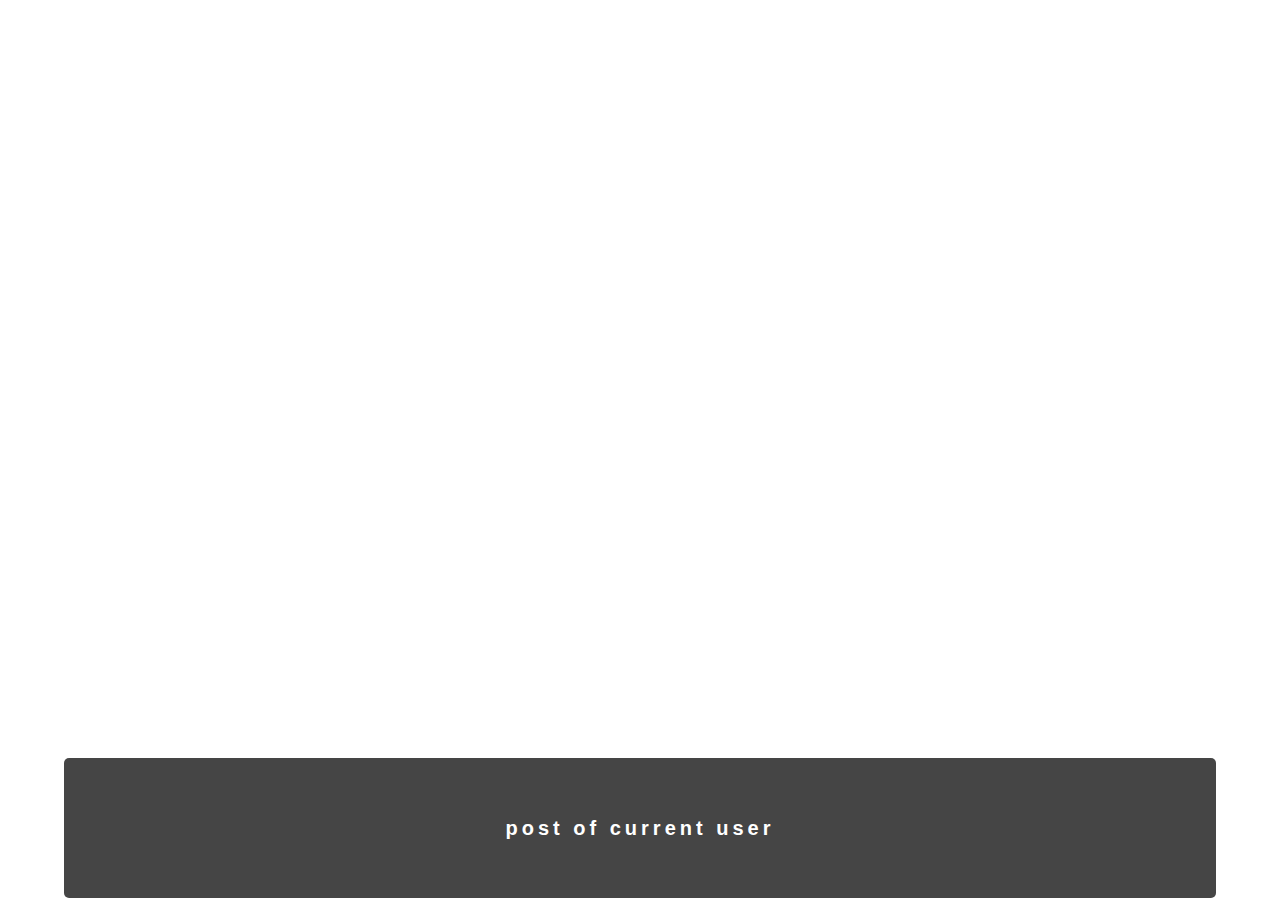
<file: project/user-details.html>
<!doctype html>
<html lang="en">
<head>
    <meta charset="UTF-8">
    <meta name="viewport"
          content="width=device-width, user-scalable=no, initial-scale=1.0, maximum-scale=1.0, minimum-scale=1.0">
    <meta http-equiv="X-UA-Compatible" content="ie=edge">
    <style>
        @import url('https://fonts.googleapis.com/css2?family=Raleway:wght@400;700&display=swap');
        @import url('https://fonts.googleapis.com/css2?family=Dancing+Script:wght@700&family=Josefin+Sans:ital@1&display=swap');

        body {
            background-image: url("https://celes.club/uploads/posts/2022-05/1652867627_1-celes-club-p-fon-loft-krasivie-1.jpg");
        }
    </style>
    <link rel="stylesheet" href="styl.css">
    <title>Document</title>
</head>
<body>
<script src="mainuser.js"></script>
</body>
</html>
</file>
<file: project/styl.css>
/*Style index.HTML*/
.usersDiv {
    width: 624px;
    height: 600px;

    display: flex;
    justify-content: center;
    flex-direction: row;
    flex-wrap: wrap;
    align-items: center;
    position: absolute;
    top: 50%;
    left: 50%;
    transform: translate(-50%, -50%);

}

.blokIdName {
    width: 310px;
    height: 120px;
    background-color: rgba(29, 36, 33, 0.05);
    text-align: center;
    display: flex;
    justify-content: space-around;
    flex-direction: column;
    border: 1px solid #00FFCB;
    border-radius: 10%;
    box-shadow: 0 0 60px rgba(0, 255, 203, .64);
    font-size: 18px;
    font-family: 'Nunito', sans-serif;
    color: whitesmoke;
}


.knopka {
    min-width: 280px;
    min-height: 40px;
    font-family: 'Nunito', sans-serif;
    font-size: 18px;
    text-transform: uppercase;
    letter-spacing: 1.3px;
    font-weight: 700;
    color: #313133;
    background: linear-gradient(90deg, rgba(129, 230, 217, 1) 0%, rgba(79, 209, 197, 1) 100%);
    border: none;
    border-radius: 100px;
    box-shadow: 12px 12px 24px rgba(79, 209, 197, .64);
    transition: all 0.3s ease-in-out 0s;
    cursor: pointer;
    outline: none;
    position: relative;
    padding: 5px;
}

.knopka::before {
    content: '';
    border-radius: 1000px;
    min-width: calc(280px + 12px);
    min-height: calc(40px + 12px);
    border: 6px solid #00FFCB;
    box-shadow: 0 0 60px rgba(0, 255, 203, .64);
    position: absolute;
    top: 50%;
    left: 50%;
    transform: translate(-50%, -50%);
    opacity: 0;
    transition: all .3s ease-in-out 0s;
}

.knopka:hover, .button:focus {
    color: #313133;
    transform: translateY(-6px);
}

.knopka:hover::before, button:focus::before {
    opacity: 1;
}

.knopka::after {
    content: '';
    width: 30px;
    height: 30px;
    border-radius: 100%;
    border: 6px solid #00FFCB;
    position: absolute;
    z-index: -1;
    top: 50%;
    left: 50%;
    transform: translate(-50%, -50%);
    animation: ring 1.5s infinite;
}

button:hover::after, button:focus::after {
    animation: none;
    display: none;
}

@keyframes ring {
    0% {

        height: 30px;
        opacity: 1;
    }
    100% {
        width: 380px;
        height: 50px;
        opacity: 0;
    }
}

/*STyle User-Detalis.HTML*/

.usersTop {
    text-align: center;
    height: 50px;
    color: #4FD1C5;
    font-size: 35px;
}

.userBlok {
    width: 1100px;
    height: 450px;
    display: flex;
    justify-content: space-evenly;
    flex-direction: column;
    align-items: flex-start;
    position: absolute;
    top: 50%;
    left: 50%;
    transform: translate(-50%, -40%);
    align-content: space-around;
    flex-wrap: wrap;
}

.bigButton {
    align-items: center;
    position: absolute;
    top: 50%;
    left: 50%;
    transform: translate(-50%, 220%);

    width: 90%;
    height: 140px;
}


.propertyElement {
    width: 300px;
    font-family: 'Josefin Sans', sans-serif;
    font-size: 25px;
    color: rgba(0, 0, 0, 0.85);
}

.objectElement {
    font-size: 20px;
    color: rgba(0, 0, 0, 0.7);
}

.userBlok:hover {
    border: 10px solid rgba(255, 255, 255, 0.5);
    border-radius: 5px;
    box-shadow: 0 2px 4px rgba(0, 0, 0, 0.2);
}


.bigButton {
    font-size: 20px;
    padding: 25px 30px;
    background-color: rgba(0, 0, 0, 0.73);
    color: #FFFFFF;
    font-weight: bold;
    border: none;
    border-radius: 5px;
    letter-spacing: 4px;
    overflow: hidden;
    transition: 0.5s;
    cursor: pointer;
}

.bigButton:hover {
    background: #FFFFFF;
    color: #050801;
    box-shadow: 0 0 5px #FFFFFF,
    0 0 25px #FFFFFF,
    0 0 50px #FFFFFF,
    0 0 200px #FFFFFF;

}

.postDiv {
    width: 1499px;
    height: 300px;
    background-color: whitesmoke;
    display: flex;
    justify-content: space-around;
    align-items: center;
    flex-direction: row;
    flex-wrap: wrap;
    box-shadow: 100px 100px 100px 100px lightgray;
    position: absolute;
    top: 50%;
    left: 50%;
    transform: translate(-50%, -55%);
}

.titleDiv {
    font-size:10px;
    padding: 5px 30px;
    background-color: rgba(0, 0, 0, 0.73);
    color: #FFFFFF;
    font-weight: bold;
    border: none;
    border-radius: 10px;
    letter-spacing: 4px;
    overflow: hidden;
    transition: 0.5s;
    cursor: pointer;
    width: 250px;
    height: 80px;
    display: flex;
    justify-content: center;
    align-items: center;
    text-align: center;
}

.titleDiv:hover {
    color: #050801;
    background: #FFFFFF;
    box-shadow: 0 0 5px #FFFFFF, #050801;


}

/*Style Post-Detalis.HTML*/

.postBlok {
    width: 900px;
    height: 250px;
    display: flex;
    align-content: flex-start;
    flex-wrap: wrap;
    align-items: center;
    justify-content: space-around;
    flex-direction: row;

}

.postAll {
    margin-top: 5px;
    display: flex;
    justify-content: center;
    align-items: center;
    font-size: 15px;
    width: 400px;
    height: 110px;
    font-family: 'Dancing Script', cursive;
    border: 1px solid black;
    border-radius: 5px;
    background-color: #b0abab;
    background-blend-mode: overlay;
    box-shadow: 20px 20px 50px rgba(65, 147, 199, 0.2);
}

.boxComent {

    width: 875px;
    height: 300px;
    position: absolute;
    top: 50%;
    left: 54.5%;
    transform: translate(-1000px, 145px);
    display: flex;
    flex-direction: row;
    align-items: flex-start;
    justify-content: flex-start;
    align-content: center;
    flex-wrap: wrap;
}

.comment {
    margin-left: 2px;
    font-size: 10px;
    width: 200px;
    height: 150px;
    border: double #9a9c9f 5px;
    text-align: center;
    background-color: #3e3e4b;
}
.AllDiv{
    width: 100%;
    height: 100%;
}
</file>
